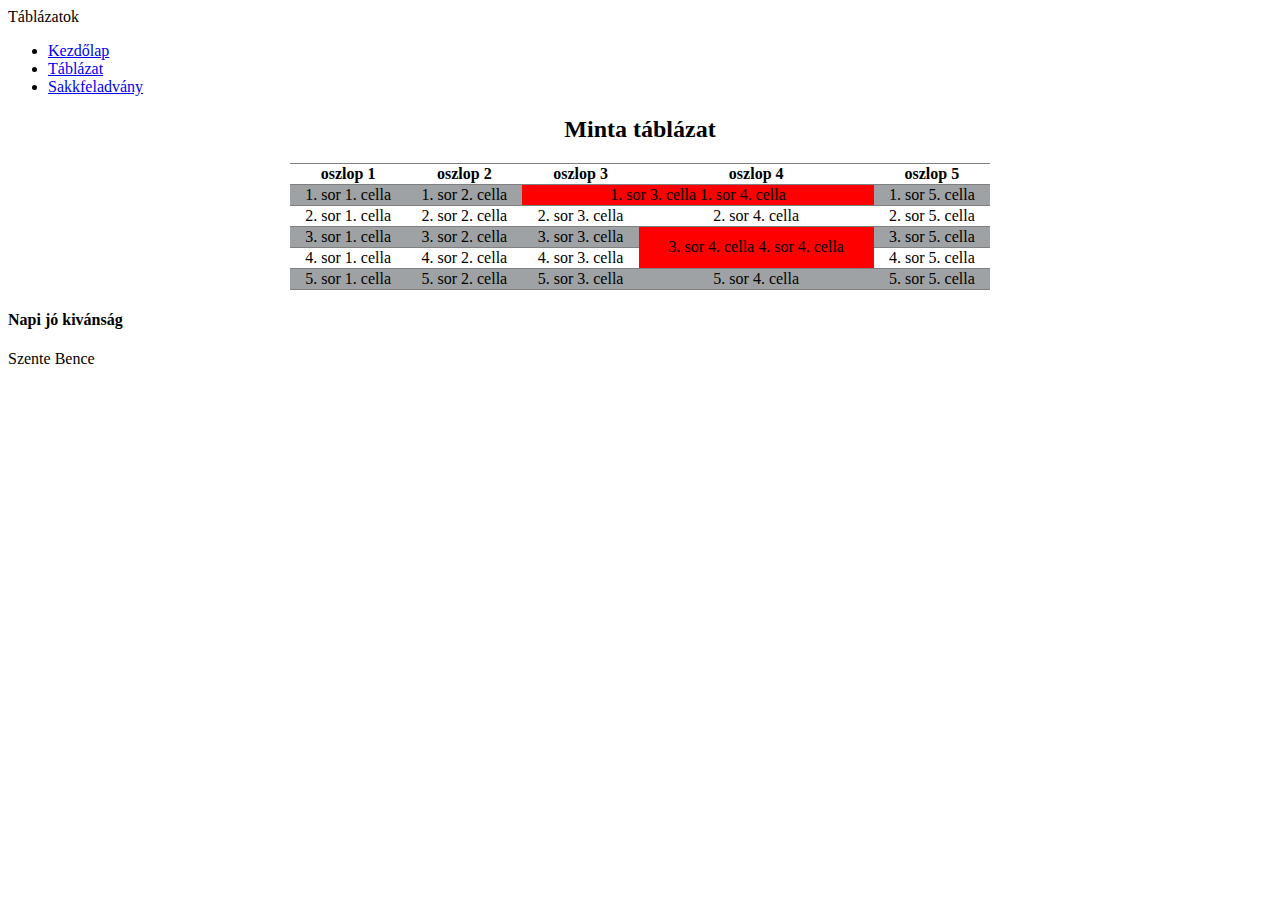
<file: index.html>
<!DOCTYPE html>
<html lang="en">
<head>
    <meta charset="UTF-8">
    <meta name="viewport" content="width=device-width, initial-scale=1.0">
    <link rel="stylesheet" href="style.css">
    <title>Szente Bence</title>
</head>
<body>
    <main>
        <header>Táblázatok</header>
        <nav>
            <ul>
                <li><a href="index.html">Kezdőlap</a></li>
                <li><a href="kutya.html">Táblázat</a></li>
                <li><a href="sakk.html">Sakkfeladvány</a></li>
            </ul>
        </nav>
        <article>
            <h2>Minta táblázat</h2>
            <table>
                <thead>
                    <tr>
                        <th>oszlop 1</th>
                        <th>oszlop 2</th>
                        <th>oszlop 3</th>
                        <th>oszlop 4</th>
                        <th>oszlop 5</th>
                    </tr>
                </thead>
                <tbody>
                    <tr>
                    <td>1. sor 1. cella</td>
                    <td>1. sor 2. cella</td>
                    <td colspan="2" class="osszevont">1. sor 3. cella
                    1. sor 4. cella</td>
                    <td>1. sor 5. cella</td>    
                    </tr>
                    <tr>
                        <td>2. sor 1. cella</td>
                        <td>2. sor 2. cella</td>
                        <td>2. sor 3. cella</td>
                        <td>2. sor 4. cella</td>
                        <td>2. sor 5. cella</td>    
                    </tr>
                    <tr>
                        <td>3. sor 1. cella</td>
                        <td>3. sor 2. cella</td>
                        <td>3. sor 3. cella</td>
                        <td rowspan="2" class="osszevont">3. sor 4. cella 4. sor 4. cella</td>
                        <td>3. sor 5. cella</td>    
                    </tr>
                    <tr>
                        <td>4. sor 1. cella</td>
                        <td>4. sor 2. cella</td>
                        <td>4. sor 3. cella</td>
                        
                        <td>4. sor 5. cella</td>    
                    </tr>
                    <tr>
                        <td>5. sor 1. cella</td>
                        <td>5. sor 2. cella</td>
                        <td>5. sor 3. cella</td>
                        <td>5. sor 4. cella</td>
                        <td>5. sor 5. cella</td>    
                    </tr>
                </tbody>

            </table>

        </article>
        <aside><h4>Napi jó kivánság</h4></aside>
        <footer>Szente Bence</footer>
    </main>
</body>
</html>
</file>
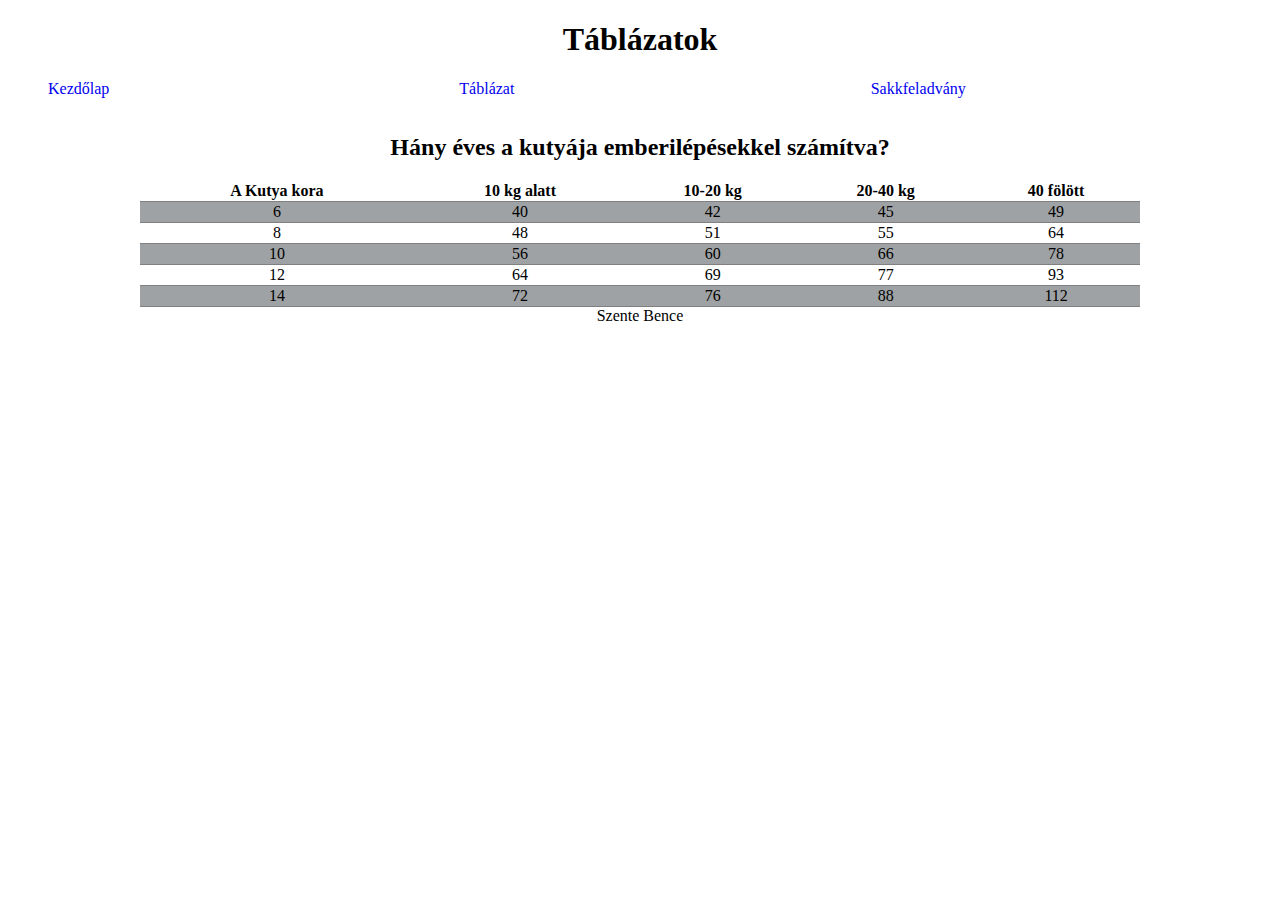
<file: kutya.html>
<!DOCTYPE html>
<html lang="en">
<head>
    <meta charset="UTF-8">
    <meta name="viewport" content="width=device-width, initial-scale=1.0">
    <link rel="stylesheet" href="kutyak.css">
    <title>Szente Bence</title>
</head>
<body>
    <main>
        <header><h1>Táblázatok</h1></header>
        <nav>
            <ul>
                <li><a href="index.html">Kezdőlap</a></li>
                <li><a href="kutya.html">Táblázat</a></li>
                <li><a href="sakk.html">Sakkfeladvány</a></li>
            </ul>
        </nav>
        <article>
        <div class="responzivetablazat">
            <h2>Hány éves a kutyája emberilépésekkel számítva?</h2>
            <table>
                <thead>
                    <tr>
                        <th>A Kutya kora</th>
                        <th>10 kg alatt</th>
                        <th>10-20 kg</th>
                        <th>20-40 kg</th>
                        <th>40 fölött</th>
                    </tr>
                </thead>
                <tbody>
                    <tr>
                    <td>6</td>
                    <td>40</td>
                    <td>42</td>
                    <td>45</td>
                    <td>49</td>    
                    </tr>
                    <tr>
                        <td>8</td>
                        <td>48</td>
                        <td>51</td>
                        <td>55</td>
                        <td>64</td>    
                    </tr>
                    <tr>
                        <td>10</td>
                        <td>56</td>
                        <td>60</td>
                        <td>66</td>
                        <td>78</td>    
                    </tr>
                    <tr>
                        <td>12</td>
                        <td>64</td>
                        <td>69</td>
                        <td>77</td>
                        <td>93</td>    
                    </tr>
                    <tr>
                        <td>14</td>
                        <td>72</td>
                        <td>76</td>
                        <td>88</td>
                        <td>112</td>    
                    </tr>
                </tbody>

            </table>
        </div>
        </article>
        <aside></aside>
        <footer>Szente Bence</footer>
    </main>
</body>
</html>
</file>
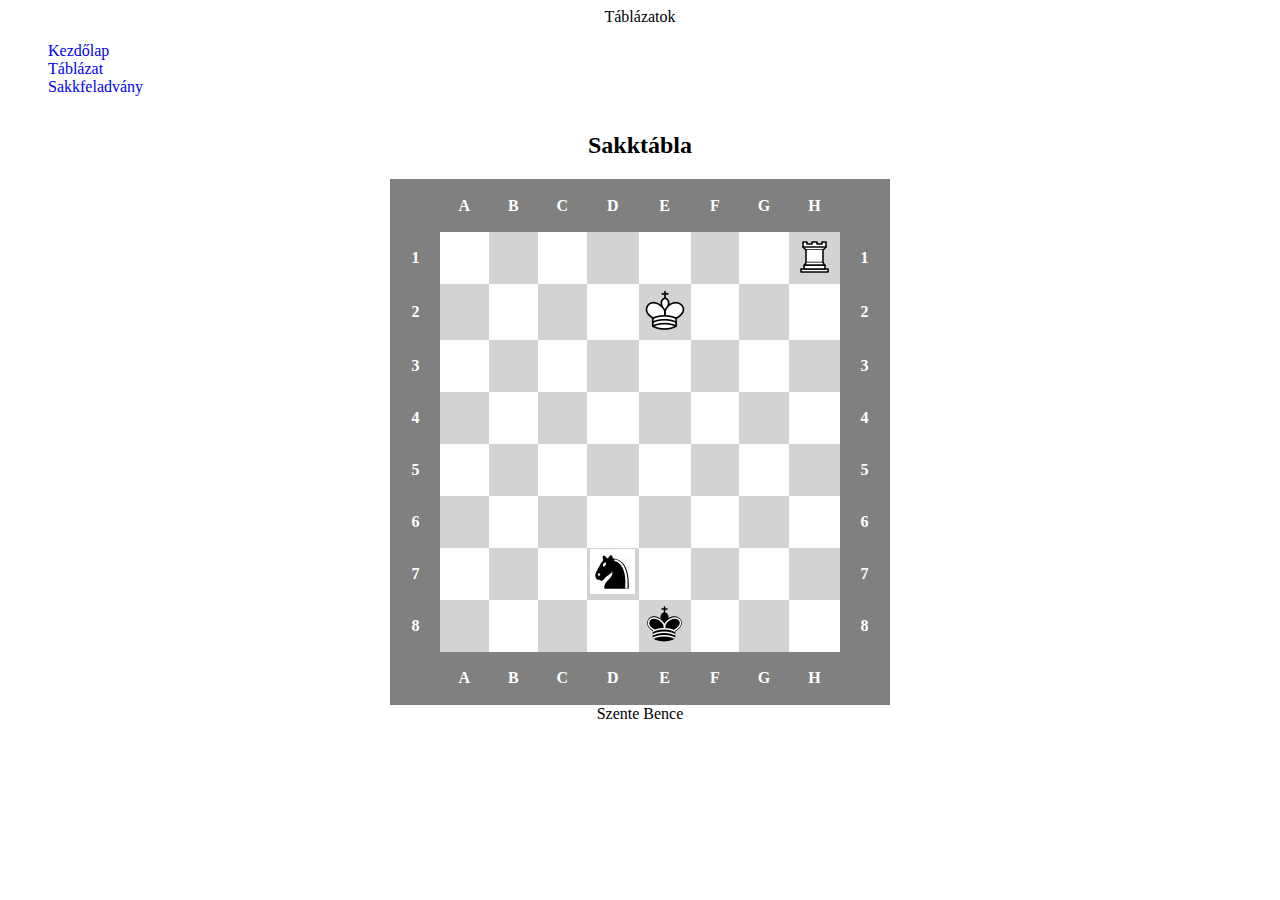
<file: sakk.html>
<!DOCTYPE html>
<html lang="en">
<head>
    <meta charset="UTF-8">
    <meta name="viewport" content="width=device-width, initial-scale=1.0">
    <link rel="stylesheet" href="sakk.css">
    <link rel="stylesheet" href="oldalalakitas.css">
    <title>Szente Bence</title>
</head>
<body>
    <main>
        <header>Táblázatok</header>
        <nav>
            <ul>
                <li><a href="index.html">Kezdőlap</a></li>
                <li><a href="kutya.html">Táblázat</a></li>
                <li><a href="sakk.html">Sakkfeladvány</a></li>
            </ul>
        </nav>
        <article>
        <div class="responzivetablazat">
            <h2>Sakktábla</h2>
            <table>
                <thead>
                    <tr>
                        <th></th>
                        <th>A</th>
                        <th>B</th>
                        <th>C</th>
                        <th>D</th>
                        <th>E</th>
                        <th>F</th>
                        <th>G</th>
                        <th>H</th>
                        <th></th>
                    </tr>
                </thead>
                <tbody>
                    <tr>
                    <th class="utolso">1</th>
                    <td></td>
                    <td></td>
                    <td></td>
                    <td></td> 
                    <td></td>
                    <td></td>
                    <td></td>
                    <td><img src="sakk/feher_bastya.png" alt="Fehér bástya"></td>
                    <th class="utolso">1</th>   
                    </tr>
                    <tr>
                    <th class="utolso">2</th>
                    <td></td>
                    <td></td>
                    <td></td>
                    <td></td> 
                    <td><img src="sakk/chess_vezer.png" alt="Fehér királynő"></td>
                    <td></td>
                    <td></td>
                    <td></td>
                    <th class="utolso">2</th>   
                    </tr>
                    <tr>
                    <th class="utolso">3</th>
                    <td></td>
                    <td></td>
                    <td></td>
                    <td></td> 
                    <td></td>
                    <td></td>
                    <td></td>
                    <td></td>
                    <th class="utolso">3</th>   
                    </tr>
                    <tr>
                    <th class="utolso">4</th>
                    <td></td>
                    <td></td>
                    <td></td>
                    <td></td> 
                    <td></td>
                    <td></td>
                    <td></td>
                    <td></td>
                    <th class="utolso">4</th>   
                    </tr>
                    <tr>
                    <th class="utolso">5</th>
                    <td></td>
                    <td></td>
                    <td></td>
                    <td></td> 
                    <td></td>
                    <td></td>
                    <td></td>
                    <td></td>
                    <th class="utolso">5</th>   
                    </tr>
                    <tr>
                    <th class="utolso">6</th>
                    <td></td>
                    <td></td>
                    <td></td>
                    <td></td> 
                    <td></td>
                    <td></td>
                    <td></td>
                    <td></td>
                    <th class="utolso">6</th>   
                    </tr>
                    <tr>
                    <th class="utolso">7</th>
                    <td></td>
                    <td></td>
                    <td></td>
                    <td><img src="sakk/fekete_lo.jpg" alt="Fekete ló"></td> 
                    <td></td>
                    <td></td>
                    <td></td>
                    <td></td>
                    <th class="utolso">7</th>   
                    </tr>
                    <tr>
                    <th class="utolso">8</th>
                    <td></td>
                    <td></td>
                    <td></td>
                    <td></td> 
                    <td><img src="sakk/blackking.png" alt="Fekete király"></td>
                    <td></td>
                    <td></td>
                    <td></td>
                    <th class="utolso">8</th>   
                    </tr>
                    
                </tbody>
                <tr>
                    
                    <th class="utolso"></th>
                    <th class="utolso">A</th>
                    <th class="utolso">B</th>
                    <th class="utolso">C</th>
                    <th class="utolso">D</th>
                    <th class="utolso">E</th>
                    <th class="utolso">F</th>
                    <th class="utolso">G</th>
                    <th class="utolso">H</th>
                    <th class="utolso"></th>
                </tr>
            </table>
        </div>
        </article>
        <aside></aside>
        <footer>Szente Bence</footer>
    </main>
</body>
</html>
</file>
<file: style.css>
table, td, th {
    border: 1px solid gray;
    border-left: none;
    border-right: none;
    
    
}

table {
    border-collapse: collapse;
    width: 80%;
    margin: auto;
    max-width: 700px;
}


thead tr {
    background-color: white;
    
}
tbody tr{
    border: none;
}

th {
    color: black;
    
    
}
tbody tr:nth-child(odd){
    background-color: rgb(159, 162, 164);
}
.responzivetablazat{
    overflow-x: scroll;
}
.osszevont{
    background-color: red;
     
}
article{
    text-align: center;
}
</file>
<file: kutyak.css>
table, td, th {
    border-bottom: 1px solid gray;
    border-left: none;
    border-right: none;
}

table {
    border-collapse: collapse;
    width: 80%;
    margin: auto;
    max-width: 1000px;
}

a:hover{
    background-color: #d51212;
}
thead tr {
    background-color: white;
    
}
tbody tr{
    border: none;
}

th {
    color: black;
    
    
}
tbody tr:nth-child(odd){
    background-color: rgb(159, 162, 164);
}
.responzivetablazat{
    overflow-x: auto;
}
.osszevont{
    background-color: red;
     
}
article,footer, header{
    text-align: center;
}
nav ul{
    display: grid;
    grid-template-columns: 1fr 1fr 1fr;
    gap: 10px;
    list-style: none;
}
nav a{
    text-decoration: none;
}

@media screen and (max-width:700px){
    nav ul{
        grid-template-columns: 1fr;
    }
    main{
        grid-template-areas: 
        "h "
        "n "
        "as"
        "a"
        "f"
    ;
    }
    article {
            grid-template-columns: repeat(2, 1fr); 
    }
    nav ul {
            grid-template-columns: 1fr; 
    }
    aside, footer {
            text-align: center; 
    } 
}
</file>
<file: sakk.css>
thead, td, th {
    text-align: center;
}

table {
    border: 1px solid gray;
    color: white;
    border-collapse: collapse;
    width: 80%;
    margin: auto;
    max-width: 500px;
}

a:hover{
    background-color: #d51212;
}
thead tr {
    background-color: gray;
    
}
tbody tr{
    border: none;
}

th {
    width: 50px;
    height: 50px;
    
    
}
tbody tr:nth-child(even) td:nth-child(even){
    background-color: lightgray;
}
tbody tr:nth-child(odd) td:nth-child(odd){
    background-color: lightgray;
}
.responzivetablazat{
    overflow-x: auto;
}
.osszevont{
    background-color: red;
     
}
article,footer, header{
    text-align: center;
}
nav ul{
    
    list-style: none;
}
nav a{
    text-decoration: none;
}


    main{
        grid-template-areas: 
        "h "
        "n "
        "as"
        "a"
        "f"
    ;
    }
    article {
            grid-template-columns: repeat(2, 1fr); 
    }
    nav ul {
            grid-template-columns: 1fr; 
    }
    aside, footer {
            text-align: center; 
    } 


.utolso{
    background-color: gray;
}
</file>
<file: oldalalakitas.css>
/*Minden html oldalra rákerül
itt alakítsd ki  az oldalszerkezetet - a táblán látható minta alapján
Reszponzív - 700px kerüljenek egymás alá a nav, article, aside, és a 
menüpontok egymás mellé

Betűtípusok, menü kialakítása::after
minden táblázatnak saját css-lesz!!!
*/






@media screen and (max-width:500px){
    nav ul{
    display: grid;
    grid-template-columns: 1fr 1fr 1fr;
    gap: 10px;
    }
}
</file>
